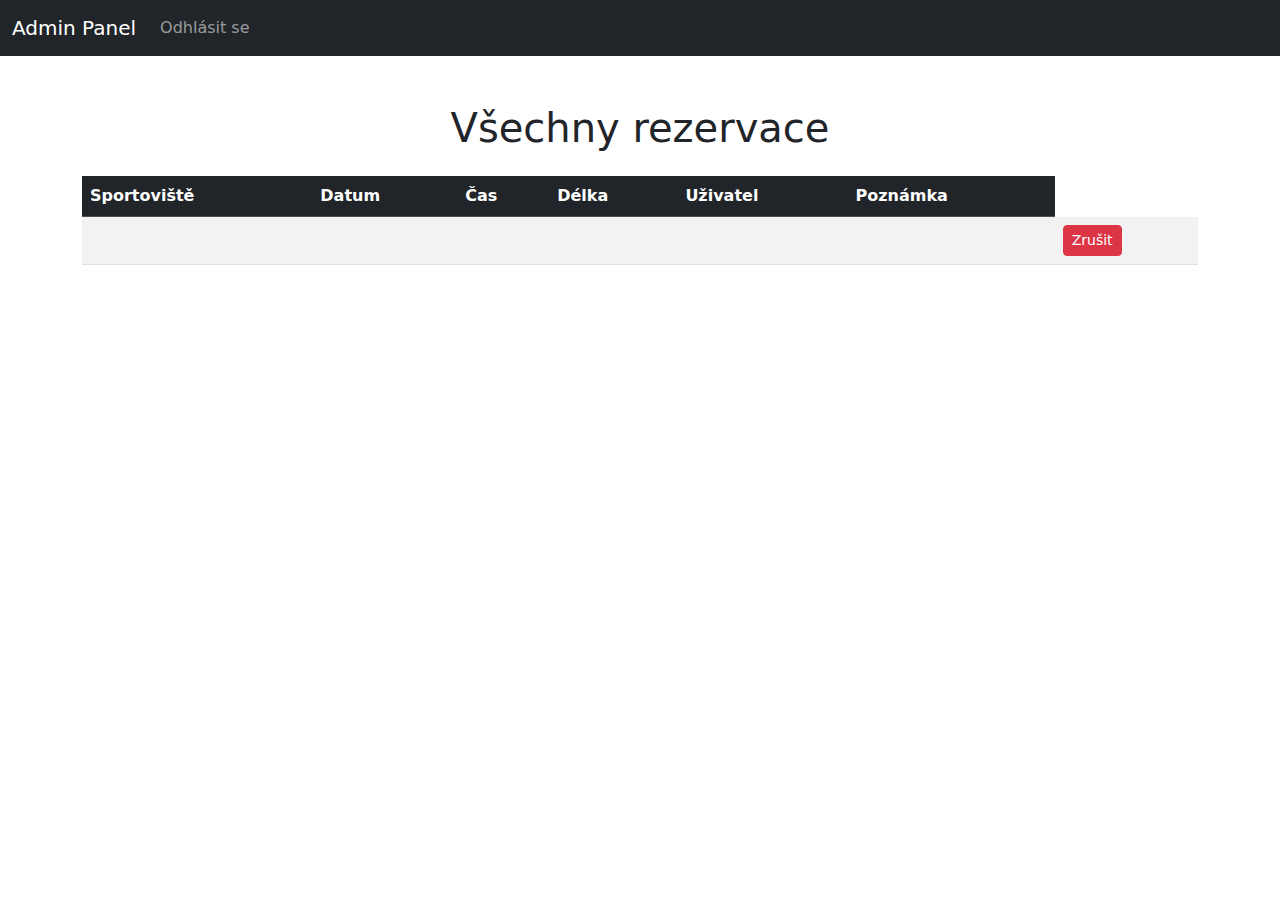
<file: target/classes/templates/admin.html>
<!DOCTYPE html>
<html lang="cs"
      xmlns:th="http://www.thymeleaf.org">
<head>
    <meta charset="UTF-8">
    <title>Všechny rezervace</title>
    <link href="https://cdn.jsdelivr.net/npm/bootstrap@5.0.2/dist/css/bootstrap.min.css"
          rel="stylesheet"
          crossorigin="anonymous">
</head>
<body>
<nav class="navbar navbar-expand-lg navbar-dark bg-dark">
    <div class="container-fluid">
        <a class="navbar-brand" href="#">Admin Panel</a>
        <div class="collapse navbar-collapse">
            <ul class="navbar-nav me-auto">
                <li class="nav-item">
                    <a class="nav-link" th:href="@{/logout}">Odhlásit se</a>
                </li>
            </ul>
        </div>
    </div>
</nav>

<div class="container mt-5">
    <h1 class="text-center">Všechny rezervace</h1>

    <table class="table table-striped table-hover mt-4">
        <thead class="table-dark">
        <tr>
            <th>Sportoviště</th>
            <th>Datum</th>
            <th>Čas</th>
            <th>Délka</th>
            <th>Uživatel</th>
            <th>Poznámka</th>
        </tr>
        </thead>
        <tbody>
        <tr th:each="reservation : ${reservations}">
            <td th:text="${reservation.title}"></td>
            <td th:text="${#temporals.format(reservation.reservationDate, 'dd.MM.yyyy')}"></td>
            <td th:text="${#temporals.format(reservation.reservationDate, 'HH:mm')}"></td>
            <td th:text="${reservation.duration} + ' h'"></td>
            <td th:text="${reservation.user != null ? reservation.user.email : 'Neznámý'}"></td>
            <td th:text="${reservation.note} ?: '—'"></td>
            <td>
                <a class="btn btn-danger btn-sm" th:href="@{/reservations/delete/{id}(id=${reservation.id})}">
                    Zrušit
                </a>
            </td>
        </tr>
        </tbody>
    </table>
</div>

</body>
</html>
</file>
